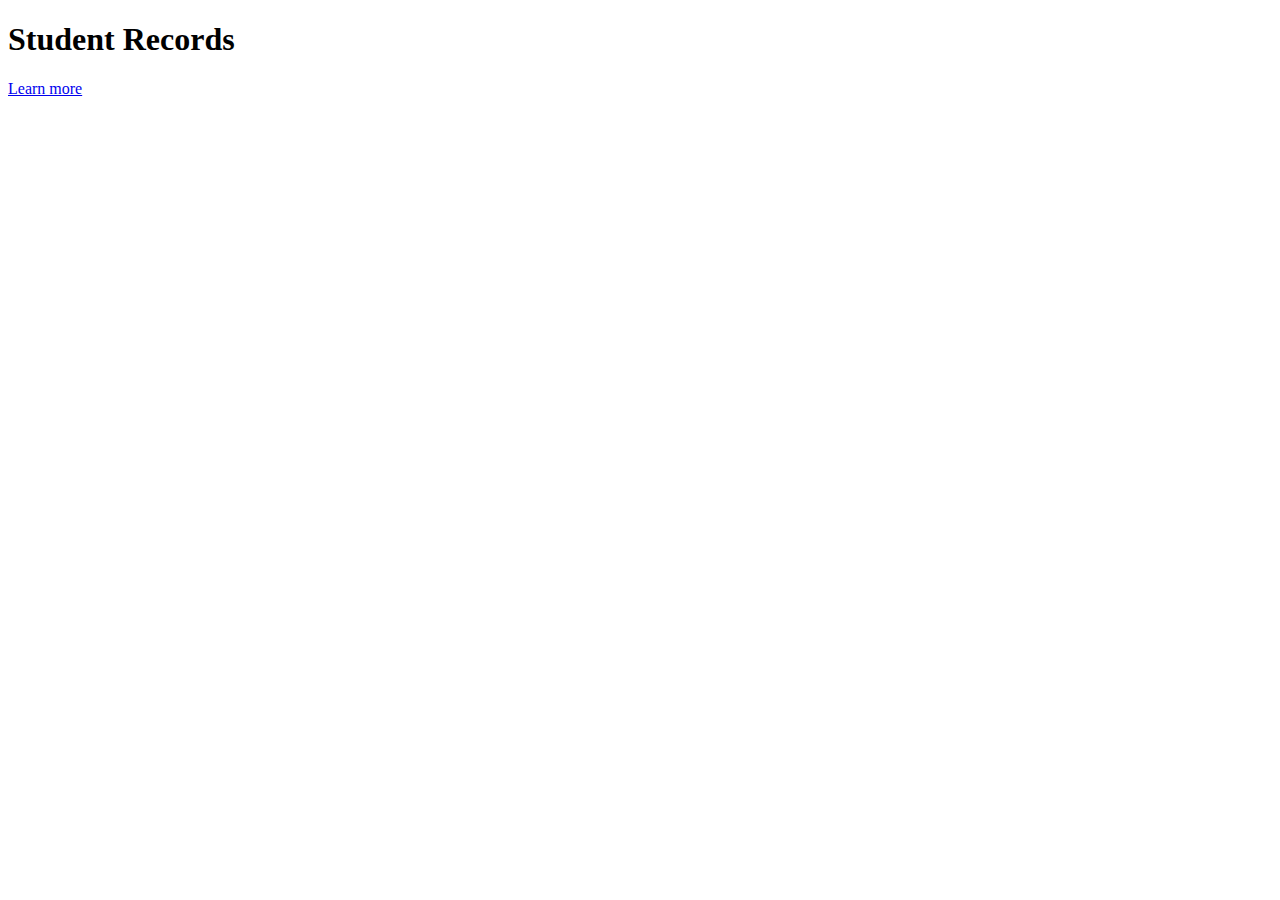
<file: index.html>
<!doctype html>
<html lang="en">
  <head>
    <!-- Required meta tags -->
    <meta charset="utf-8">
    <meta name="viewport" content="width=device-width, initial-scale=1, shrink-to-fit=no">

    <!-- Bootstrap CSS -->
    <link rel="stylesheet" href="https://stackpath.bootstrapcdn.com/bootstrap/4.2.1/css/bootstrap.min.css" integrity="sha384-GJzZqFGwb1QTTN6wy59ffF1BuGJpLSa9DkKMp0DgiMDm4iYMj70gZWKYbI706tWS" crossorigin="anonymous">

    <title>Student Record</title>
  </head>
  <body>
    <div class="container">
        <div class="jumbotron text-center">
            <h1 class="display-2">Student Records</h1>
            <a href="display.php" class="btn btn-lg btn-primary">Learn more</a>
        </div>
    </div>
    <!-- Optional JavaScript -->
    <!-- jQuery first, then Popper.js, then Bootstrap JS -->
    <script src="https://code.jquery.com/jquery-3.3.1.slim.min.js" integrity="sha384-q8i/X+965DzO0rT7abK41JStQIAqVgRVzpbzo5smXKp4YfRvH+8abtTE1Pi6jizo" crossorigin="anonymous"></script>
    <script src="https://cdnjs.cloudflare.com/ajax/libs/popper.js/1.14.6/umd/popper.min.js" integrity="sha384-wHAiFfRlMFy6i5SRaxvfOCifBUQy1xHdJ/yoi7FRNXMRBu5WHdZYu1hA6ZOblgut" crossorigin="anonymous"></script>
    <script src="https://stackpath.bootstrapcdn.com/bootstrap/4.2.1/js/bootstrap.min.js" integrity="sha384-B0UglyR+jN6CkvvICOB2joaf5I4l3gm9GU6Hc1og6Ls7i6U/mkkaduKaBhlAXv9k" crossorigin="anonymous"></script>
  </body>
</html>
</file>
